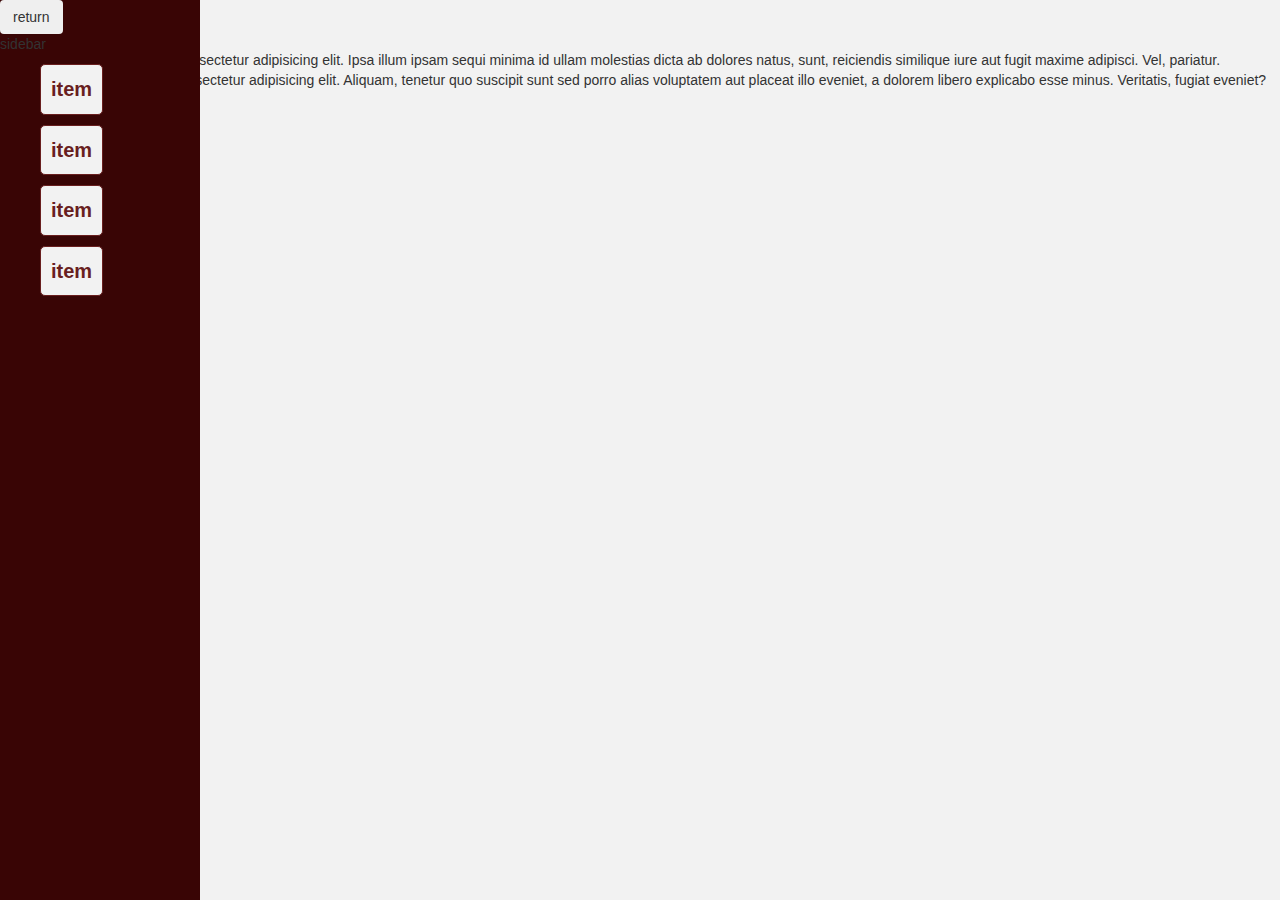
<file: index.html>
<!DOCTYPE html>
<html lang="en">
<head>
    <meta charset="UTF-8">
    <meta http-equiv="X-UA-Compatible" content="IE=edge">
    <meta name="viewport" content="width=device-width, initial-scale=1.0">
    <!--  cdn bootstrap -->
    <link rel="stylesheet" href="https://maxcdn.bootstrapcdn.com/bootstrap/3.3.7/css/bootstrap.min.css">
    <link rel="stylesheet" href="css/normalize.css">
    <link rel="stylesheet" href="css/style.css">
    <title>Document</title>
</head>
<body>
    <div class="wrapper">
        <div class="sidebar   open">
            <button class="sidebarbtn btn">return</button>
            <p>sidebar</p>
            <ul class="item-list">
                <li class="item">item</li>
                <li class="item">item</li>
                <li class="item">item</li>
                <li class="item">item</li>
            </ul>
        </div>
        <div class="navbar">
            <button class="sidebarbtn btn">open sidebar</button>
            <span>navbar</span>
        </div>
        <div class="content">
            <p>content</p>
            <br>
            Lorem, ipsum dolor sit amet consectetur adipisicing elit. Ipsa illum ipsam sequi minima id ullam molestias dicta ab dolores natus, sunt, reiciendis similique iure aut fugit maxime adipisci. Vel, pariatur.
            <br>
            Lorem ipsum dolor sit amet consectetur adipisicing elit. Aliquam, tenetur quo suscipit sunt sed porro alias voluptatem aut placeat illo eveniet, a dolorem libero explicabo esse minus. Veritatis, fugiat eveniet?
            <br><br><br><br><br><br><br><br><br><br><br><br><br><br><br><br><br><br><br><br><br><br><br><br><br><br><br><br><br><br><br><br><br><br><br><br><br><br><br><br>
        </div>
    </div>
    <script type="text/javascript" src="js/script.js" ></script>
</body>
</html>
</file>
<file: css/style.css>
.wrapper{
    width: 100%;
    height: 100%;
    background-color: #f2f2f2;
    position: absolute;
    display: flex;
    flex-direction: row;
    flex-flow: row;
}
.item-list{
    display: inline-block;
    width: fit-content;
    height: 100%;
    font-display: auto;
    list-style: none;
}
.item{
    color: #691f1f;
    font-size: 20px;
    font-weight: bold;
    padding: 10px;
    margin: 0 0 10px 0;
    border: 1px solid #691f1f;
    border-radius: 5px;
    background-color: #f2f2f2;
}
.sidebar{
    width: 200px;
    height: 100%;
    background-color: #390505;
    display: none;
    position: fixed;
    top: 0;
    left: 0;
    z-index: 1;
    overflow-y: hidden;
}
.open{
    display: block;
}
.navbar{
    width: 100%;
    height: 50px;
    background-color: #f2f2f2;
    position: fixed;
    top: 0;
    left: 0;
}
</file>
